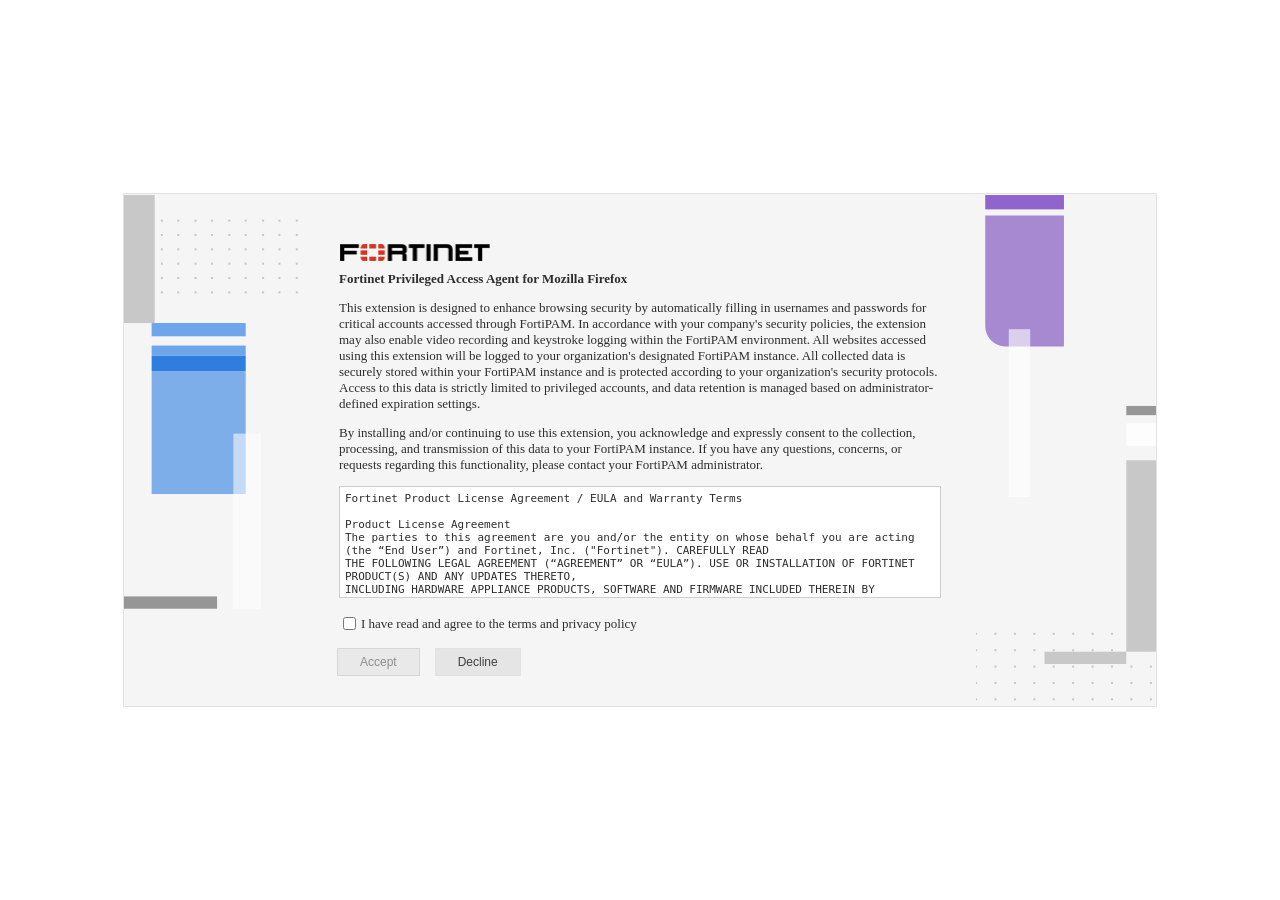
<file: .chrome-test-2/Default/Extensions/gkmiciealelfckimnoopefeplibjciih/8.0.0.52_0/policy.html>
<!DOCTYPE html PUBLIC "-//W3C//DTD XHTML 1.1//EN" "http://www.w3.org/TR/xhtml11/DTD/xhtml11.dtd">
<html xmlns="http://www.w3.org/1999/xhtml" xml:lang="en">
  <head>
    <meta http-equiv="pragma" content="no-cache" />
    <meta http-equiv="content-type" content="text/html; %CODEPAGE%" />
    <meta http-equiv="expires" content="-1" />
    <meta charset="UTF-8" />

    <title>
      Fortinet Privileged Access Agent for Mozilla Firefox - Privacy Policy
    </title>
    <script src="policy.js"></script>

    <style type="text/css">
      html,
      body {
        height: 100%;
      }
      body {
        color: rgb(45, 45, 45);
        background-color: white;
        font-family: 'Segoe UI', verdana;
        font-size: 16px;
        justify-content: center;
        align-items: center;
        display: flex;
        margin: 0;
      }

      #container {
        width: fit-content;
        height: auto;
        background-color: rgb(245, 245, 245);
        display: flex;
        margin: 0;
        border: 1px solid rgb(226, 226, 226);
      }

      #middle {
        display: flex;
        flex-direction: column;
        width: auto;
      }

      #header {
        background-color: rgb(245, 245, 245);
        padding: 50px 36px 0px 36px;
        width: 600px;
      }

      #ftntlogo {
        max-width: 150px;
        max-height: 20px;
      }

      #header .right {
        display: table;
      }

      #info {
        min-height: 110px;
        background-color: rgb(245, 245, 245);
        padding-left: 35px;
        padding-right: 35px;
        padding-top: 0px;
        padding-bottom: 15px;
        display: flex;
        width: 600px;
      }

      #footer {
        padding-left: 33px;
        padding-top: 0px;
        padding-bottom: 30px;
        width: 600px;
      }

      .action-button {
        border: 1px solid rgb(226, 226, 226);
        background: transparent;
        padding: 6px 22px;
        font-size: 12px;
        color: #3f3f3f;
        cursor: pointer;
        margin-right: 15px;

        transition: background-color 0.15s ease, border-color 0.15s ease,
          color 0.15s ease;
      }

      .action-button:hover:not(:disabled),
      .action-button:focus-visible:not(:disabled) {
        color: #000;
        border-color: #b7b7a7;
        background: #f3f3f3;
        outline: 0;
        box-shadow: 0 0 0 2px rgba(0, 0, 0, 0.08); /* reduced focus ring */
      }

      .action-button:active:not(:disabled) {
        background: #e6e6e6;
      }

      .action-button:disabled {
        border-color: #d7d7d7;
        background: #e9e9e9;
        color: #8d8d8d;
        cursor: not-allowed;
      }

      #fcwf-accept {
      }

      #fcwf-decline {
        background: #e5e5e5;
      }

      a.link {
        color: #4e9eff;
        text-decoration: underline;
        transition: color 0.15s ease;
      }
      a.link:hover,
      a.link:focus-visible {
        color: #78b5ff;
        outline: 0;
      }

      #footer-row {
        display: flex;
        flex-direction: row;
        align-items: center;
      }

      #left-side,
      #right-side {
        width: 180px;
        height: auto;
      }

      img {
        width: 100%;
        height: 100%;
        object-fit: cover;
        object-position: center;
        display: block;
      }
    </style>
  </head>

  <body>
    <div id="container">
      <div id="left-side">
        <img src="./img/brand-login-left.svg" alt="logo-left" />
      </div>
      <div id="middle">
        <div id="header">
          <div class="left">
            <img
              id="ftntlogo"
              src="[data-uri]"
            />
          </div>
          <div class="right"></div>
        </div>

        <div id="info">
          <div class="right">
            <h2 style="font-size: 13px; margin-top: 10px">
              Fortinet Privileged Access Agent for Mozilla Firefox
            </h2>
            <p style="font-size: 13px">
              This extension is designed to enhance browsing security by
              automatically filling in usernames and passwords for critical
              accounts accessed through FortiPAM. In accordance with your
              company's security policies, the extension may also enable video
              recording and keystroke logging within the FortiPAM environment.
              All websites accessed using this extension will be logged to your
              organization's designated FortiPAM instance. All collected data is
              securely stored within your FortiPAM instance and is protected
              according to your organization's security protocols. Access to
              this data is strictly limited to privileged accounts, and data
              retention is managed based on administrator-defined expiration
              settings.
            </p>

            <p style="font-size: 13px">
              By installing and/or continuing to use this extension, you
              acknowledge and expressly consent to the collection, processing,
              and transmission of this data to your FortiPAM instance. If you
              have any questions, concerns, or requests regarding this
              functionality, please contact your FortiPAM administrator.
            </p>

            <textarea
              id="fortinet-eula"
              readonly
              style="
                width: 590px;
                height: 100px;
                padding: 5px;
                font-size: 11px;
                font-family: monospace;
                white-space: pre-wrap;
                background-color: white;
                overflow: auto;
                resize: none;
                color: rgb(45, 45, 45);
                border: 1px solid rgb(206, 206, 206);
                scrollbar-color: grey white;
              "
            >
Fortinet Product License Agreement / EULA and Warranty Terms

Product License Agreement
The parties to this agreement are you and/or the entity on whose behalf you are acting (the “End User”) and Fortinet, Inc. ("Fortinet"). CAREFULLY READ
THE FOLLOWING LEGAL AGREEMENT (“AGREEMENT” OR “EULA”). USE OR INSTALLATION OF FORTINET PRODUCT(S) AND ANY UPDATES THERETO,
INCLUDING HARDWARE APPLIANCE PRODUCTS, SOFTWARE AND FIRMWARE INCLUDED THEREIN BY FORTINET, AND STAND-ALONE SOFTWARE
PRODUCTS SOLD BY FORTINET (TOGETHER, THE "PRODUCTS") CONSTITUTES ACCEPTANCE BY END USER OF THE TERMS IN THIS AGREEMENT, AS
AMENDED OR UPDATED FROM TIME TO TIME IN FORTINET’S DISCRETION BY FORTINET PUBLISHING AN AMENDED OR UPDATED VERSION. THE
INDIVIDUAL ENTERING INTO THIS AGREEMENT REPRESENTS THAT SUCH INDIVIDUAL IS AUTHORIZED TO BIND THE END USER TO THE TERMS HEREIN.
FORTINET SHALL NOT BE BOUND BY ANY ADDITIONAL AND/OR CONFLICTING PROVISIONS IN ANY ORDER, RELEASE, ACCEPTANCE OR OTHER WRITTEN
CORRESPONDENCE OR OTHER WRITTEN OR VERBAL COMMUNICATION UNLESS EXPRESSLY AGREED TO IN A WRITING SIGNED BY THE SVP LEGAL OR
ABOVE OF FORTINET. IF END USER DOES NOT AGREE TO ALL OF THE TERMS OF THIS AGREEMENT, DO NOT START THE INSTALLATION PROCESS OR USE
THE PRODUCTS. IF END USER DOES NOT AGREE TO THE TERMS OF THIS AGREEMENT, END USER MUST IMMEDIATELY, AND IN NO EVENT LATER THAN
FIVE (5) CALENDAR DAYS AFTER END USER’S RECEIPT OF THE PRODUCT, NOTIFY FORTINET LEGAL LEGAL@FORTINET.COM OF REQUESTED EULA CHANGES.
1. License Grant.
This is a license agreement between End User and Fortinet, not a sales agreement. The term "Software", as used throughout this Agreement, includes all
Fortinet and third party firmware and software provided to the End User with, or incorporated into, Fortinet hardware and any stand-alone software
provided to End User by Fortinet, with the exception of any open source software contained in Fortinet’s Products which is discussed in detail in section
16 below. Software as used herein also refers to any accompanying documentation, any updates and enhancements of the software or firmware provided
to End User by Fortinet, at its option. Fortinet grants to End User a (a) non-transferable (except as provided in section 5 ("Transfer") and section 16
("Open Source Software") below), (b) non-exclusive, (c) revocable (in the event of End User’s failure to comply with these terms, in the event of
termination, or in the event Fortinet is not properly paid for the applicable Product) license to use the Software in accordance with the terms set forth in
this Agreement. Such use shall be solely for End User’s internal business purposes unless agreed by Fortinet in writing. End User’s use shall be subject to
any further restrictions in Fortinet Documentation (including license metrics, term limitations, or restrictions). End User agrees that, except for the
limited, specific license rights granted in this section 1, End User receives no license rights to the Software. “Documentation” means all Fortinet operating
manuals, Fortinet user manuals, Fortinet product descriptions, Fortinet product specifications, and Fortinet technical manuals, and other Fortinet
technical information relating to the Products.
2. Limitation on Use.
End User is prohibited, directly or indirectly, from and may not attempt to: (a) modify, translate, reverse engineer, decompile, decrypt, disassemble,
create derivative works based on, sublicense, or distribute the Software; (b) rent or lease any rights in the Software in any form to any third party or make
the Software available or accessible to third parties in any other manner (except as expressly permitted for Channel Partners); (c) transfer, assign, or
sublicense rights to any other person or entity (except as provided in section 5): (d) remove any proprietary notice, labels, or marks on the Software,
Products, and containers; (e) disclose the results of any benchmarking or performance measurements from use of the Software; (f) interfere with a
platform for use of the Software; (g) use the Software on a device not owned and controlled by End User; (h) share non-public features or content of the
software with any third party; (i) access the software in order to build a competitive product or service, to build a product using similar ideas, features,
functions, or graphics of the software, or to copy any ideas, features, functions, or graphics of the software; or, (j) as otherwise prohibited by the
Documentation.
3. Proprietary Rights.
All proprietary rights (including copyrights, trade secret, patent, and other intellectual property rights), title, and interest in and to the Software and any
Product, and any copy thereof, remain with Fortinet. End User acknowledges that no title to the Software or other intellectual property rights in the
Software or other Products is transferred to End User and End User will not acquire any rights to the Software or other Products except for the specific
limited license as expressly set forth in section 1 (“License Grant”) above. End User expressly agrees and acknowledges that Fortinet owns, retains, and
shall retain all intellectual property rights in and to, and End User has no intellectual property rights in and to, the Products and the Software other than
the License Grant. End User agrees to keep confidential all Fortinet confidential information disclosed hereunder, not disclose such confidential
information to third parties, and only to use such information for the purposes for which Fortinet disclosed it.
4. Term and Termination.
The term of the license is as set forth in the ordering documents, the Fortinet Documentation, or per Fortinet practices or policies (such as with evaluation
or beta licenses or subscription or other term licenses. Fortinet may terminate this Agreement, and the licenses and other rights herein, immediately with
or without notice if End User breaches or fails to comply with any of the terms and conditions of this Agreement or for other reasons as stated in Fortinet’s
Documentation. End User agrees that, upon such termination, End User will cease using the Software and any Product and either destroy all copies of the
Fortinet Software and Documentation or return all materials to Fortinet.
5. Transfer.
Authorized resellers and authorized distributors of Fortinet (“Channel Partners”) may transfer (not rent or lease unless specifically agreed to in writing by
Fortinet) the Software to one End User on a permanent basis, provided that: (i) the Channel Partner ensures that its customer (the end user) receives a
copy of this Agreement, is bound by its terms and conditions, and, by selling the Product or Software, Channel Partner hereby agrees to enforce the terms
in this Agreement against such end user, (ii) Channel Partner at all times will comply with all applicable United States export control laws and regulations,
and (iii) Channel Partner agrees to refund any fees paid to Channel Partner by a third party who purchased Product(s) from Channel Partner but does not
agree to the terms contained in this Agreement and therefore wishes to return the Product(s) as provided for in this Agreement (collectively, (i)-(iii) are
the “Transfer Requirements”). Further, if End User attempts to transfer without being a Channel Partner authorized to do so, End User shall adhere to
the Transfer Requirements. Notwithstanding anything to the contrary, distributors, resellers and other Fortinet Channel Partners (a) are not agents of
Fortinet and (b) are not authorized to bind Fortinet in any way. Fortinet’s license, warranty, and support are only available for Products that End User
purchased directly from Fortinet or from a Channel Partner. Products not purchased directly from Fortinet or from a Channel Partner may be blocked
from registration.
6. Limited Warranty.
The warranty is only valid for Products that are properly registered on Fortinet’s Support Website, https://support.fortinet.com, or such other website as
provided by Fortinet. The warranty periods discussed below will start on the earlier of three events to occur: (i) registration of the Product, (ii) initial
connection with Fortinet, or (iii) 60 days from the date of Fortinet’s shipment (US/Canada) or 90 days from the date of shipment (outside of the
US/Canada) (“Warranty Start Date”). It is the Fortinet Channel Partner’s responsibility to make clear to the End User the date the product was originally
shipped from Fortinet, and it is the End User’s responsibility to understand the original ship date from the party from which the End User purchased the
Product. All warranty claims must be submitted in writing to Fortinet before the expiration of the Hardware Warranty Period or Software Warranty
Period as defined below, as applicable, or such claims are waived in full. Fortinet provides no warranty for beta, donation, or evaluation Products.
(A) Hardware. Fortinet warrants that the hardware portion of the Products ("Hardware") will be free from material defects in workmanship as compared
to the Functional Specifications for three hundred sixty-five (365) days from the Warranty Start Date (“Hardware Warranty Period”).
(B) Software. Fortinet warrants that the Software as initially shipped by Fortinet will substantially conform to Fortinet's then-current Functional
Specifications for the Software, for a period of ninety (90) days from the Warranty Start Date ("Software Warranty Period"), except for FortiToken, which
shall be warranted for three hundred sixty-five (365) days from the Warranty Start Date.
(C) Limited Lifetime Warranty for Certain Products. In addition, the following Products have a longer warranty than set forth above, and these Products
have a warranty that lasts for five (5) years following the Product announced end-of-life date for the Hardware: (1) FortiAP and (2) FortiSwitch (except for
the FortiSwitch-5000 series, which has only a three hundred sixty five (365) day warranty from the Warranty Start Date).
Fortinet's sole obligation shall be to repair or offer replacement Hardware for the defective Hardware or replacement Software for the non-conforming
Software at no charge to the original owner. This obligation is exclusive of transport fees, labor, de-installation, installation, reconfiguration, or return
shipment and handling fees and costs, and Fortinet shall have no obligation related thereto. Such repair or replacement for Hardware will be rendered
by Fortinet at an authorized Fortinet service facility as determined by Fortinet. The replacement Hardware need not be new nor of an identical make,
model, or part; Fortinet may, in its discretion, replace the defective Hardware (or any part thereof) with any reconditioned Product that Fortinet
reasonably determines is substantially equivalent (or superior) in all material respects to the defective Hardware. The warranty period for the repaired
or replacement Hardware shall be for the greater of the remaining Hardware Warranty Period or ninety days from the delivery of the repaired or
replacement Hardware; and for Software, the warranty period for the repaired or replacement Software shall extend for an additional ninety (90) days
after any warranty replacement software is delivered. If Fortinet determines in its reasonable discretion that a material defect is incapable of correction
or that it is not practical to repair or replace defective Hardware or non-conforming Software, the price paid by the original purchaser for the defective
Hardware or non-conforming Software will be refunded by Fortinet upon return to Fortinet of the defective Hardware or non-conforming Software (and
all copies thereof). All Hardware (or parts thereof) that is replaced by Fortinet, or for which the purchase price is refunded, shall become the property of
Fortinet upon replacement or refund. The Software license automatically terminates when a refund is given. As used herein, the term “Functional
Specifications” means solely those specifications authorized and published by Fortinet in its product datasheets, subject to the terms and limitations
specified in those datasheets. In the event no such specifications are provided to End User with the Software or Hardware, there shall be no warranty on
such Software or Hardware.
7. Disclaimer of Other Warranties and Restrictions.
END USER ACKNOWLEDGES THAT SOFTWARE AND/OR HARDWARE IS NEVER ERROR-FREE. EXCEPT FOR THE LIMITED WARRANTY SPECIFIED IN SECTION
6 ABOVE, THE PRODUCT AND SOFTWARE ARE PROVIDED "AS-IS" WITHOUT ANY WARRANTY OF ANY KIND INCLUDING, WITHOUT LIMITATION, ANY
IMPLIED WARRANTY, IMPLIED OR EXPRESS WARRANTY OF MERCHANTABILITY, OR WARRANTY FOR FITNESS FOR A PARTICULAR PURPOSE OR WARRANTY
OF NON-INFRINGEMENT. IF ANY IMPLIED WARRANTY CANNOT BE DISCLAIMED IN ANY TERRITORY WHERE A PRODUCT IS SOLD, THE DURATION OF SUCH
IMPLIED WARRANTY SHALL BE LIMITED TO NINETY (90) DAYS FROM THE DATE OF ORIGINAL SHIPMENT FROM FORTINET. EXCEPT AS EXPRESSLY COVERED
UNDER THE LIMITED WARRANTY PROVIDED HEREIN, THE ENTIRE RISK AS TO THE QUALITY, SELECTION AND PERFORMANCE OF THE PRODUCT IS WITH
THE PURCHASER OF THE PRODUCT. END USER HEREBY ACKNOWLEDGES AND AGREES THAT NO VENDOR CAN ASSURE COMPLETE SECURITY AND
NOTHING HEREIN OR ELSEWHERE SHALL BE DEEMED TO IMPLY A SECURITY GUARANTEE OR ASSURANCE, AND FORTINET DISCLAIMS LIABILITY REGARDING
END USER’S WEB BROWSER’S REQUIREMENTS OR ANY THIRD PARTY DEVICE OR APPLIANCE USED TO OPERATE THE SOFTWARE.
The warranty in Section 6 above does not apply if the Software, Product or any other equipment upon which the Software is authorized to be used (a)
has been altered, except by Fortinet or its authorized representative, (b) has not been installed, operated, repaired, updated to the latest version,
configured, or maintained in accordance with instructions supplied by Fortinet, (c) has been subjected to abnormal physical or electrical stress, misuse,
negligence, or accident; (d) is licensed for beta, evaluation, donation, testing or demonstration purposes or for which Fortinet does not charge a purchase
price or license fee; (e) includes Non-General Availability Software Versions; or (f) is procured from a third party other than a Channel Partner. In the case
of beta, testing, evaluation, donation or free Software or Product and Non-General Availability Software Versions, the End User acknowledges and agrees
that such Software or Product could cause system failures, data loss and other issues, and the End User agrees that such Software or Product is provided
“as-is” without any warranty whatsoever, and Fortinet disclaims any warranty or liability whatsoever for any system failures or data loss. For clarity,
notwithstanding anything to the contrary, all sales are final and no provision in this EULA entitles End User to return Products, other than as expressly set
forth herein.
8. Governing Law.
Any disputes arising from or relating to this Agreement, including Fortinet’s limited warranty or the breach thereof, shall be governed by the laws of the
state of California, without regard to conflict of laws principles. Any disputes arising from or relating to this Agreement or the breach hereof that cannot
be amicably settled by and between the parties shall be referred to and finally resolved by arbitration. The place of arbitration shall be Santa Clara County,
California, pursuant to the Streamlined Arbitration Rules and Procedures of Judicial Arbitration and Mediation Services (JAMS), or its successor, before a
sole, neutral arbitrator and shall be conducted in English. The parties specifically consent and agree that the federal courts located in the Northern District
of California will have jurisdiction over enforcement of any arbitration decisions. For any dispute not referred to arbitration, the parties submit to the
exclusive jurisdiction of federal courts (if applicable) or state courts (if federal courts are not applicable) located in Santa Clara County, California, and the
parties agree to litigate any such disputes there.
9. Limitation of Liability.
TO THE MAXIMUM EXTENT PERMITTED BY LAW AND NOTWITHSTANDING ANYTHING TO THE CONTRARY, OTHER THAN AS EXPRESSLY SET FORTH IN THIS
SECTION, FORTINET IS NOT LIABLE UNDER ANY CONTRACT, NEGLIGENCE, TORT, STRICT LIABILITY, INFRINGEMENT OR OTHER LEGAL OR EQUITABLE
THEORY FOR ANY LOSS OF USE OF THE PRODUCT OR SERVICE OR ANY DAMAGES OF ANY KIND WHATSOEVER, WHETHER DIRECT, SPECIAL, INCIDENTAL
OR CONSEQUENTIAL (INCLUDING, BUT NOT LIMITED TO, DAMAGES FOR LOSS OF GOODWILL, LOSS OF PROFIT, LOSS OF OPPORTUNITY, INTEREST, LOSS
OR DAMAGE RELATED TO USE OF THE PRODUCT OR SERVICE IN CONNECTION WITH HIGH RISK ACTIVITIES, DE-INSTALLATION AND INSTALLATION FEES
AND COSTS, DAMAGE TO PERSONAL OR REAL PROPERTY, WORK STOPPAGE, COMPUTER FAILURE OR MALFUNCTION, COMPUTER SECURITY BREACH,
COMPUTER VIRUS INFECTION, LOSS OF INFORMATION OR DATA CONTAINED IN, STORED ON, OR INTEGRATED WITH ANY PRODUCT INCLUDING ANY
PRODUCT RETURNED TO FORTINET FOR WARRANTY SERVICE), EVEN IF FORTINET HAS BEEN ADVISED OF THE POSSIBILITY OF SUCH DAMAGES. THE SOLE
REMEDY FOR BREACH OF WARRANTY, INCLUDING BREACH OF THE LIMITED WARRANTY UNDER SECTION 6, IS, AT FORTINET’S SOLE AND ABSOLUTE
DISCRETION: REPAIR, REPLACEMENT, OR REFUND OF THE DEFECTIVE OR NON-CONFORMING PRODUCT AS SPECIFICALLY STATED IN SECTION 6 ABOVE.
IN NO EVENT SHALL ANY END USER REMEDIES UNDER THIS EULA OR ANY SUPPORT AGREEMENT EXCEED THE AMOUNT PAID TO FORTINET FOR THE
SPECIFIC APPLICABLE DEFECTIVE OR NON-CONFORMING PRODUCT AT ISSUE. IN NO EVENT SHALL ANY AGGREGATED END USER REMEDIES EXCEED THE
TOTAL AMOUNT PAID FOR THE PRODUCTS BY THE END USER.
10. Compliance with Laws, Including Import/Export Laws and Foreign Corrupt Practices Act (FCPA).
End User is advised that the Products may be subject to the United States Export Administration Regulations and other import and export laws; diversion
contrary to United States law and regulation is prohibited. Both parties (Fortinet and the End User) agree to comply with all applicable laws that apply to
the Products as well as end user, end-use, and destination restrictions issued by U.S. and other governments. For additional information on U.S. export
controls see https://www.bis.doc.gov. Fortinet assumes no responsibility or liability for End User’s failure to obtain any necessary import and export
approvals and licenses, and Fortinet reserves the right to terminate or suspend shipments, services and support in the event Fortinet has a reasonable
basis to suspect any import or export violation. End User represents that neither the United States Bureau of Industry and Security nor any other
governmental agency has issued sanctions against End User or otherwise suspended, revoked, or denied End User’s export privileges. End User agrees
not to use or transfer the Products for any use relating to nuclear, chemical, or biological weapons or to missile technology, unless authorized by the
United States Government by regulation or specific written license. Additionally, End User agrees not to directly or indirectly export, import, or transmit
the Products contrary to the laws or regulations of any other governmental entity that has jurisdiction over such export, import, transmission, or use.
Furthermore, End User hereby agrees that, for any orders that End User places with Fortinet whereby any legal or regulatory requirements may apply to
Fortinet such as requirements related to the International Traffic in Arms Regulations, or Buy American Act, or the Trade Agreements Act: End User is
responsible to ensure the purchase order submitted to Fortinet by End User and/or any Channel Partners clearly states the specific requirement in writing,
or otherwise Fortinet is not bound by any such requirements. End User represents that End User understands, and End User hereby agrees (x) to comply
with, all applicable laws including but not limited to the U.S. Foreign Corrupt Practices Act, and (y) that its employees have not accepted, and will not
accept, anything of value, including money, meals, entertainment, paid-for travel, beta, testing, evaluation, donation or free Products and/or related
services, or anything else of value, in exchange for maintaining current business or for new business opportunities with Fortinet. End User represents and
warrants to Fortinet that End User and its employees, consultants, agents and representatives will not use Fortinet’s products and services to engage in,
or support in any way, violations or abuses of human rights, including those involving censorship, surveillance, detention, or excessive use of force. End
User agrees that it and its personnel will be responsible to comply in full with all laws and policies applicable to any and all dealings with Fortinet and
Fortinet’s Channel Partners.
11. U.S. Government End Users.
The Software and accompanying documentation are deemed to be "commercial computer software" and "commercial computer software
documentation," respectively, pursuant to DFAR Section 227.7202 and FAR Section 12.212, as applicable. Any use, modification, reproduction, release,
performance, display or disclosure of the Software and accompanying documentation by the United States Government shall be governed solely by the
terms of this Agreement and shall be prohibited except to the extent expressly permitted by the terms of this Agreement and its successors.
12. Tax Liability.
End User agrees to be responsible for payment of any sales or use taxes imposed at any time on this transaction.
13. General Provisions.
Except as specifically permitted and required in section 5 (“Transfer”) above, End User agrees not to assign this Agreement or transfer any of the rights
or obligations under this Agreement without the prior written consent of Fortinet. This Agreement shall be binding upon, and inure to the benefit of, the
successors and permitted assigns of the parties. The United Nations Convention on Contracts for the International Sales of Goods is expressly excluded.
This Agreement may be amended or updated by Fortinet as expressly provided in Section 1 above or by a writing that explicitly refers to this Agreement
signed on behalf of both parties, and in the case of Fortinet, by its SVP Legal or above. For clarity, except for Fortinet’s SVP Legal or above, no one (such
as Sales representatives, Sales Engineers, and the like) can bind Fortinet, and any statements by such personnel are non-binding and should not be relied
upon. End User acknowledges that End User has read this Agreement, understands it, and agrees to be bound by its terms and conditions. Notwithstanding
anything to the contrary, this EULA constitutes the entire agreement between Fortinet and the End User with respect to the subject matter herein, and
supersedes any and all prior representations or conflicting provisions related to Fortinet’s product license or warranty terms, such as limitations of liability,
warranties, representations on product capabilities or otherwise in any and all communication with the End User or purported End User agreements,
whether entered into now or in the future. In the event of a conflict between this EULA and another agreement, this EULA shall prevail with respect to
the subject matter herein unless the conflicting agreement expressly states that it replaces this EULA, expressly referring to this EULA, and is agreed to in
writing by authorized representatives of the parties (which, in the case of Fortinet, is Fortinet’s SVP Legal or above).
14. No Waiver and Severability.
Failure by Fortinet to enforce any provision of this Agreement will not be deemed a waiver of future enforcement of that or any other provision. The
exercise by either party of any remedy under this Agreement will be without prejudice to its other remedies under this Agreement or otherwise. If for
any reason a court of competent jurisdiction or an agreed-upon arbitrator finds any provision of this Agreement, or portion thereof, to be unenforceable,
that provision of the Agreement shall be enforced to the maximum extent permissible so as to affect the intent of the parties, and the remainder of this
Agreement shall continue in full force and effect.
15. Privacy.
End User agrees to Fortinet’s collection, use, disclosure, protection and transfer of its information, as set forth in the Fortinet privacy policy on the Fortinet
web site (http://www.fortinet.com/about-us/privacy.html), including (a) Fortinet’s use of the End User’s information to send information regarding
Fortinet products and services; and (b) Fortinet’s disclosure of End User’s information to provide assistance to law enforcement, governmental agencies
and other authorities or to allow Fortinet to protect its customers’ and/or end users’ rights. End User will comply with the Fortinet Data Terms
(https://www.fortinet.com/corporate/about-us/legal/data-terms). Fortinet’s Data Protection Addendum, which is hereby incorporated by reference
(https://trust.fortinet.com/product/default/data-protection-addendum),
will apply to personal data within its scope. End User will not provide Fortinet with “protected health information” that is subject to the U.S. Health
Insurance Portability and Accountability Act (HIPAA) unless (i) the relevant Fortinet Product is eligible for coverage under Fortinet’s business associate
agreement (“BAA”) and End User has entered into the BAA with Fortinet or (ii) End User’s configuration and use of the Product are exempt from HIPAA
BAA requirements under applicable guidance from the U.S. Department of Health and Human Services.
16. Open Source Software.
Fortinet’s Products may include software modules that are licensed (or sublicensed) to the user under the GNU General Public License, Version 2, of June
1991 (“GPL”) or GNU Lesser General Public License, Version 2.1, of February 1999 (“LGPL”) or other open source software licenses which, among other
rights, permit the user to use, copy, modify and redistribute modules, or portions thereof, and may also require attribution disclosures and access to the
source code ("Open Source Software"). The GPL requires that for any Open Source Software covered under the GPL, which is distributed to someone in
an executable binary format, that the source code also be made available to those users. For any Open Source Software covered under the GPL, the
source code is made available on a CD or download package. If any Open Source Software licenses require that Fortinet provide rights to use, copy or
modify any Open Source Software program that are broader than the rights granted in this agreement, then such rights shall take precedence over the
rights and restrictions herein. Fortinet will provide, for a charge reflecting our standard distribution costs, the complete machine-readable copy of the
modified software modules. To obtain a complete machine-readable copy, please send a written request, along with a check in the amount of US $25.00,
to General Public License Source Code Request, Fortinet, Inc., 909 Kifer Rd, Sunnyvale, CA 94086 USA. To receive the modified software modules, End
User must also include the following information: (a) Name, (b) Address, (c) Telephone number, (d) E-mail Address, (e) Product purchased (if applicable),
(f) Product Serial Number (if applicable). All open source software modules are licensed free of charge. There is no warranty for these modules, to the
extent permitted by applicable law. The copyright holders provide these software modules “AS-IS” without warranty of any kind, whether expressed or
implied. In no event will the copyright holder for the open source software be liable to End User for damages, including any special, incidental or
consequential damages arising out of the use or inability to use the software modules, even if such holder has been advised of the possibility of such
damages. A full copy of this license, including additional open source software license disclosures and third party license disclosures applicable to certain
Fortinet products, may obtained by contacting Fortinet’s Legal Department at legal@fortinet.com.

GNU GENERAL PUBLIC LICENSE GNU GENERAL PUBLIC LICENSE
Version 2, June 1991
Copyright (C) 1989, 1991 Free Software Foundation, Inc, https://fsf.org/
Everyone is permitted to copy and distribute verbatim copies of this license document, but changing it is not allowed.
Preamble
The licenses for most software are designed to take away your freedom to share and change it. By contrast, the GNU General Public License is intended to guarantee your freedom to share and change free
software--to make sure the software is free for all its users. This General Public License applies to most of the Free Software Foundation's software and to any other program whose authors commit to using
it. (Some other Free Software Foundation software is covered by the GNU Lesser General Public License instead.) You can apply it to your programs, too.
When we speak of free software, we are referring to freedom, not price. Our General Public Licenses are designed to make sure that you have the freedom to distribute copies of free software (and charge
for this service if you wish), that you receive source code or can get it if you want it, that you can change the software or use pieces of it in new free programs; and that you know you can do these things.
To protect your rights, we need to make restrictions that forbid anyone to deny you these rights or to ask you to surrender the rights. These restrictions translate to certain responsibilities for you if you
distribute copies of the software, or if you modify it.
For example, if you distribute copies of such a program, whether gratis or for a fee, you must give the recipients all the rights that you have. You must make sure that they, too, receive or can get the source
code. And you must show them these terms so they know their rights.
We protect your rights with two steps: (1) copyright the software, and (2) offer you this license which gives you legal permission to copy, distribute and/or modify the software.
Also, for each author's protection and ours, we want to make certain that everyone understands that there is no warranty for this free software. If the software is modified by someone else and passed on,
we want its recipients to know that what they have is not the original, so that any problems introduced by others will not reflect on the original authors' reputations.
Finally, any free program is threatened constantly by software patents. We wish to avoid the danger that redistributors of a free program will individually obtain patent licenses, in effect making the
program proprietary. To prevent this, we have made it clear that any patent must be licensed for everyone's free use or not licensed at all.
The precise terms and conditions for copying, distribution and modification follow.
GNU GENERAL PUBLIC LICENSE
TERMS AND CONDITIONS FOR COPYING, DISTRIBUTION AND MODIFICATION
0. This License applies to any program or other work which contains a notice placed by the copyright holder saying it may be distributed under the terms of this General Public License. The "Program",
below, refers to any such program or work, and a "work based on the Program" means either the Program or any derivative work under copyright law: that is to say, a work containing the Program or a
portion of it, either verbatim or with modifications and/or translated into another language. (Hereinafter, translation is included without limitation in the term "modification".) Each licensee is addressed as
"you".
Activities other than copying, distribution and modification are not covered by this License; they are outside its scope. The act of running the Program is not restricted, and the output from the Program is
covered only if its contents constitute a work based on the Program (independent of having been made by running the Program). Whether that is true depends on what the Program does.
1. You may copy and distribute verbatim copies of the Program's source code as you receive it, in any medium, provided that you conspicuously and appropriately publish on each copy an appropriate
copyright notice and disclaimer of warranty; keep intact all the notices that refer to this License and to the absence of any warranty; and give any other recipients of the Program a copy of this License along
with the Program.
You may charge a fee for the physical act of transferring a copy, and you may at your option offer warranty protection in exchange for a fee.
2. You may modify your copy or copies of the Program or any portion of it, thus forming a work based on the Program, and copy and distribute such modifications or work under the terms of Section 1 above,
provided that you also meet all of these conditions:
a) You must cause the modified files to carry prominent notices stating that you changed the files and the date of any change.
b) You must cause any work that you distribute or publish, that in whole or in part contains or is derived from the Program or any part thereof, to be licensed as a whole at no charge to all third parties under
the terms of this License.
c) If the modified program normally reads commands interactively when run, you must cause it, when started running for such interactive use in the most ordinary way, to print or display an announcement
including an appropriate copyright notice and a notice that there is no warranty (or else, saying that you provide a warranty) and that users may redistribute the program under these conditions, and telling
the user how to view a copy of this License. (Exception: if the Program itself is interactive but does not normally print such an announcement, your work based on the Program is not required to print an
announcement.)
These requirements apply to the modified work as a whole. If identifiable sections of that work are not derived from the Program, and can be reasonably considered independent and separate works in
themselves, then this License, and its terms, do not apply to those sections when you distribute them as separate works. But when you distribute the same sections as part of a whole which is a work based
on the Program, the distribution of the whole must be on the terms of this License, whose permissions for other licensees extend to the entire whole, and thus to each and every part regardless of who
wrote it.
Thus, it is not the intent of this section to claim rights or contest your rights to work written entirely by you; rather, the intent is to exercise the right to control the distribution of derivative or collective
works based on the Program.
In addition, mere aggregation of another work not based on the Program with the Program (or with a work based on the Program) on a volume of a storage or distribution medium does not bring the other
work under the scope of this License.
3. You may copy and distribute the Program (or a work based on it, under Section 2) in object code or executable form under the terms of Sections 1 and 2 above provided that you also do one of the
following:
a) Accompany it with the complete corresponding machine-readable source code, which must be distributed under the terms of Sections1 and 2 above on a medium customarily used for software
interchange; or,
b) Accompany it with a written offer, valid for at least three years, to give any third party, for a charge no more than your cost of physically performing source distribution, a complete machine-readable
copy of the corresponding source code, to be distributed under the terms of Sections 1 and 2 above on a medium customarily used for software interchange; or,
c) Accompany it with the information you received as to the offer to distribute corresponding source code. (This alternative is allowed only for noncommercial distribution and only if you received the
program in object code or executable form with such an offer, in accord with Subsection b above.)
The source code for a work means the preferred form of the work for making modifications to it. For an executable work, complete source code means all the source code for all modules it contains, plus any
associated interface definition files, plus the scripts used to control compilation and installation of the executable. However, as a special exception, the source code distributed need not include anything
that is normally distributed (in either source or binary form) with the major components (compiler, kernel, and so on) of the operating system on which the executable runs, unless that component itself
accompanies the executable.
If distribution of executable or object code is made by offering access to copy from a designated place, then offering equivalent access to copy the source code from the same place counts as distribution of
the source code, even though third parties are not compelled to copy the source along with the object code.
4. You may not copy, modify, sublicense, or distribute the Program except as expressly provided under this License. Any attempt otherwise to copy, modify, sublicense or distribute the Program is void, and
will automatically terminate your rights under this License. However, parties who have received copies, or rights, from you under this License will not have their licenses terminated so long as such parties
remain in full compliance.
5. You are not required to accept this License, since you have not signed it. However, nothing else grants you permission to modify or distribute the Program or its derivative works. These actions are
prohibited by law if you do not accept this License. Therefore, by modifying or distributing the Program (or any work based on the Program), you indicate your acceptance of this License to do so, and all its
terms and conditions for copying, distributing or modifying the Program or works based on it.
6. Each time you redistribute the Program (or any work based on the Program), the recipient automatically receives a license from the original licensor to copy, distribute or modify the Program subject to
these terms and conditions. You may not impose any further restrictions on the recipients' exercise of the rights granted herein. You are not responsible for enforcing compliance by third parties to this
License.
7. If, as a consequence of a court judgment or allegation of patent infringement or for any other reason (not limited to patent issues), conditions are imposed on you (whether by court order, agreement or
otherwise) that contradict the conditions of this License, they do not excuse you from the conditions of this License. If you cannot distribute so as to satisfy simultaneously your obligations under this License
and any other pertinent obligations, then as a consequence you may not distribute the Program at all. For example, if a patent license would not permit royalty-free redistribution of the Program by all those
who receive copies directly or indirectly through you, then the only way you could satisfy both it and this License would be to refrain entirely from distribution of the Program.
If any portion of this section is held invalid or unenforceable under any particular circumstance, the balance of the section is intended to apply and the section as a whole is intended to apply in other
circumstances.
It is not the purpose of this section to induce you to infringe any patents or other property right claims or to contest validity of any such claims; this section has the sole purpose of protecting the integrity of
the free software distribution system, which is implemented by public license practices. Many people have made generous contributions to the wide range of software distributed through that system in
reliance on consistent application of that system; it is up to the author/donor to decide if he or she is willing to distribute software through any other system and a licensee cannot impose that choice.
This section is intended to make thoroughly clear what is believed to be a consequence of the rest of this License.
8. If the distribution and/or use of the Program is restricted in certain countries either by patents or by copyrighted interfaces, the original copyright holder who places the Program under this License may
add an explicit geographical distribution limitation excluding those countries, so that distribution is permitted only in or among countries not thus excluded. In such case, this License incorporates the
limitation as if written in the body of this License.
9. The Free Software Foundation may publish revised and/or new versions of the General Public License from time to time. Such new versions will be similar in spirit to the present version, but may differ in
detail to address new problems or concerns.
Each version is given a distinguishing version number. If the Program specifies a version number of this License which applies to it and "any later version", you have the option of following the terms and
conditions either of that version or of any later version published by the Free Software Foundation. If the Program does not specify a version number of this License, you may choose any version ever
published by the Free Software Foundation.
10. If you wish to incorporate parts of the Program into other free programs whose distribution conditions are different, write to the author to ask for permission. For software which is copyrighted by the
Free Software Foundation, write to the Free Software Foundation; we sometimes make exceptions for this. Our decision will be guided by the two goals of preserving the free status of all derivatives of our
free software and of promoting the sharing and reuse of software generally.
NO WARRANTY
11. BECAUSE THE PROGRAM IS LICENSED FREE OF CHARGE, THERE IS NO WARRANTY FOR THE PROGRAM, TO THE EXTENT PERMITTED BY APPLICABLE LAW. EXCEPT WHEN OTHERWISE STATED IN WRITING
THE COPYRIGHT HOLDERS AND/OR OTHER PARTIES PROVIDE THE PROGRAM "AS IS" WITHOUT WARRANTY OF ANY KIND, EITHER EXPRESSED OR IMPLIED, INCLUDING, BUT NOT LIMITED TO, THE IMPLIED
WARRANTIES OF MERCHANTABILITY AND FITNESS FOR A PARTICULAR PURPOSE. THE ENTIRE RISK AS TO THE QUALITY AND PERFORMANCE OF THE PROGRAM IS WITH YOU. SHOULD THE PROGRAM PROVE
DEFECTIVE, YOU ASSUME THE COST OF ALL NECESSARY SERVICING, REPAIR OR CORRECTION.
12. IN NO EVENT UNLESS REQUIRED BY APPLICABLE LAW OR AGREED TO IN WRITING WILL ANY COPYRIGHT HOLDER, OR ANY OTHER PARTY WHO MAY MODIFY AND/OR REDISTRIBUTE THE PROGRAM AS
PERMITTED ABOVE, BE LIABLE TO YOU FOR DAMAGES, INCLUDING ANY GENERAL, SPECIAL, INCIDENTAL OR CONSEQUENTIAL DAMAGES ARISING OUT OF THE USE OR INABILITY TO USE THE PROGRAM
(INCLUDING BUT NOT LIMITED TO LOSS OF DATA OR DATA BEING RENDERED INACCURATE OR LOSSES SUSTAINED BY YOU OR THIRD PARTIES OR A FAILURE OF THE PROGRAM TO OPERATE WITH ANY OTHER
PROGRAMS), EVEN IF SUCH HOLDER OR OTHER PARTY HAS BEEN ADVISED OF THE POSSIBILITY OF SUCH DAMAGES.
END OF TERMS AND CONDITIONS
How to Apply These Terms to Your New Programs
If you develop a new program, and you want it to be of the greatest possible use to the public, the best way to achieve this is to make it free software which everyone can redistribute and change under
these terms.
To do so, attach the following notices to the program. It is safest to attach them to the start of each source file to most effectively convey the exclusion of warranty; and each file should have at least the
"copyright" line and a pointer to where the full notice is found.
&lt;one line to give the program's name and a brief idea of what it does.&gt;
Copyright (C) &lt;year&gt; &lt;name of author&gt;
This program is free software; you can redistribute it and/or modify it under the terms of the GNU General Public License as published by the Free Software Foundation; either version 2 of the License, or (at
your option) any later version.
This program is distributed in the hope that it will be useful, but WITHOUT ANY WARRANTY; without even the implied warranty of MERCHANTABILITY or FITNESS FOR A PARTICULAR PURPOSE. See the GNU
General Public License for more details.
You should have received a copy of the GNU General Public License along with this program; if not, see &lt;https://www.gnu.org/licenses/&gt;.
Also add information on how to contact you by electronic and paper mail.
If the program is interactive, make it output a short notice like this when it starts in an interactive mode:
Gnomovision version 69, Copyright (C) year name of author
Gnomovision comes with ABSOLUTELY NO WARRANTY; for details type `show w'.
This is free software, and you are welcome to redistribute it under certain conditions; type `show c' for details.
The hypothetical commands `show w' and `show c' should show the appropriate parts of the General Public License. Of course, the commands you use may be called something other than `show w' and
`show c'; they could even be mouse-clicks or menu items--whatever suits your program.
You should also get your employer (if you work as a programmer) or your school, if any, to sign a "copyright disclaimer" for the program, if necessary. Here is a sample; alter the names:
Yoyodyne, Inc., hereby disclaims all copyright interest in the program `Gnomovision' (which makes passes at compilers) written by James Hacker.
&lt;signature of Moe Ghoul&gt;, 1 April 1989 Moe Ghoul, President of Vice
This General Public License does not permit incorporating your program into proprietary programs. If your program is a subroutine library, you may consider it more useful to permit linking proprietary
applications with the library. If this is what you want to do, use the GNU Lesser General Public License instead of this License.

GNU LESSER GENERAL PUBLIC LICENSE
Version 2.1, February 1999
Copyright (C) 1991, 1999 Free Software Foundation, Inc. https://fsf.org/
Everyone is permitted to copy and distribute verbatim copies of this license document, but changing it is not allowed.
[This is the first released version of the Lesser GPL. It also counts as the successor of the GNU Library Public License, version 2, hence the version number 2.1.]
Preamble
The licenses for most software are designed to take away your freedom to share and change it. By contrast, the GNU General Public Licenses are intended to guarantee your freedom to share and change
free software--to make sure the software is free for all its users.
This license, the Lesser General Public License, applies to some specially designated software packages--typically libraries--of the Free Software Foundation and other authors who decide to use it. You can
use it too, but we suggest you first think carefully about whether this license or the ordinary General Public License is the better strategy to use in any particular case, based on the explanations below.
When we speak of free software, we are referring to freedom of use, not price. Our General Public Licenses are designed to make sure that you have the freedom to distribute copies of free software (and
charge for this service if you wish); that you receive source code or can get it if you want it; that you can change the software and use pieces of it in new free programs; and that you are informed that you
can do these things.
To protect your rights, we need to make restrictions that forbid distributors to deny you these rights or to ask you to surrender these rights. These restrictions translate to certain responsibilities for you if
you distribute copies of the library or if you modify it.
For example, if you distribute copies of the library, whether gratis or for a fee, you must give the recipients all the rights that we gave you. You must make sure that they, too, receive or can get the source
code. If you link other code with the library, you must provide complete object files to the recipients, so that they can relink them with the library after making changes to the library and recompiling it. And
you must show them these terms so they know their rights.
We protect your rights with a two-step method: (1) we copyright the library, and (2) we offer you this license, which gives you legal permission to copy, distribute and/or modify the library.
To protect each distributor, we want to make it very clear that there is no warranty for the free library. Also, if the library is modified by someone else and passed on, the recipients should know that what
they have is not the original version, so that the original author's reputation will not be affected by problems that might be introduced by others.
Finally, software patents pose a constant threat to the existence of any free program. We wish to make sure that a company cannot effectively restrict the users of a free program by obtaining a restrictive
license from a patent holder. Therefore, we insist that any patent license obtained for a version of the library must be consistent with the full freedom of use specified in this license.
Most GNU software, including some libraries, is covered by the ordinary GNU General Public License. This license, the GNU Lesser General Public License, applies to certain designated libraries, and is quite
different from the ordinary General Public License. We use this license for certain libraries in order to permit linking those libraries into non-free programs.
When a program is linked with a library, whether statically or using a shared library, the combination of the two is legally speaking a combined work, a derivative of the original library. The ordinary General
Public License therefore permits such linking only if the entire combination fits its criteria of freedom. The Lesser General Public License permits more lax criteria for linking other code with the library.
We call this license the "Lesser" General Public License because it does Less to protect the user's freedom than the ordinary General Public License. It also provides other free software developers Less of an
advantage over competing non-free programs. These disadvantages are the reason we use the ordinary General Public License for many libraries. However, the Lesser license provides advantages in certain
special circumstances.
For example, on rare occasions, there may be a special need to encourage the widest possible use of a certain library, so that it becomes a de-facto standard. To achieve this, non-free programs must be
allowed to use the library. A more frequent case is that a free library does the same job as widely used non-free libraries. In this case, there is little to gain by limiting the free library to free software only, so
we use the Lesser General Public License.
In other cases, permission to use a particular library in non-free programs enables a greater number of people to use a large body of free software. For example, permission to use the GNU C Library in nonfree programs enables many more people to use the whole GNU operating system, as well as its variant, the GNU/Linux operating system.
Although the Lesser General Public License is Less protective of the users' freedom, it does ensure that the user of a program that is linked with the Library has the freedom and the wherewithal to run that
program using a modified version of the Library.
The precise terms and conditions for copying, distribution and modification follow. Pay close attention to the difference between a "work based on the library" and a "work that uses the library". The
former contains code derived from the library, whereas the latter must be combined with the library in order to run.
GNU LESSER GENERAL PUBLIC LICENSE
TERMS AND CONDITIONS FOR COPYING, DISTRIBUTION AND MODIFICATION
0. This License Agreement applies to any software library or other program which contains a notice placed by the copyright holder or other authorized party saying it may be distributed under the terms of
this Lesser General Public License (also called "this License"). Each licensee is addressed as "you".
A "library" means a collection of software functions and/or data prepared so as to be conveniently linked with application programs (which use some of those functions and data) to form executables.
The "Library", below, refers to any such software library or work which has been distributed under these terms. A "work based on the Library" means either the Library or any derivative work under
copyright law: that is to say, a work containing the Library or a portion of it, either verbatim or with modifications and/or translated straightforwardly into another language. (Hereinafter, translation is
included without limitation in the term "modification".)
"Source code" for a work means the preferred form of the work for making modifications to it. For a library, complete source code means all the source code for all modules it contains, plus any associated
interface definition files, plus the scripts used to control compilation and installation of the library.
Activities other than copying, distribution and modification are not covered by this License; they are outside its scope. The act of running a program using the Library is not restricted, and output from such a
program is covered only if its contents constitute a work based on the Library (independent of the use of the Library in a tool for writing it). Whether that is true depends on what the Library does and what
the program that uses the Library does.
1. You may copy and distribute verbatim copies of the Library's complete source code as you receive it, in any medium, provided that you conspicuously and appropriately publish on each copy an
appropriate copyright notice and disclaimer of warranty; keep intact all the notices that refer to this License and to the absence of any warranty; and distribute a copy of this License along with the Library.
You may charge a fee for the physical act of transferring a copy, and you may at your option offer warranty protection in exchange for a fee.
2. You may modify your copy or copies of the Library or any portion of it, thus forming a work based on the Library, and copy and distribute such modifications or work under the terms of Section 1 above,
provided that you also meet all of these conditions:
a) The modified work must itself be a software library.
b) You must cause the files modified to carry prominent notices stating that you changed the files and the date of any change.
c) You must cause the whole of the work to be licensed at no charge to all third parties under the terms of this License.
d) If a facility in the modified Library refers to a function or a table of data to be supplied by an application program that uses the facility, other than as an argument passed when the facility is invoked, then
you must make a good faith effort to ensure that, in the event an application does not supply such function or table, the facility still operates, and performs whatever part of its purpose remains meaningful.
(For example, a function in a library to compute square roots has a purpose that is entirely well-defined independent of the application. Therefore, Subsection 2d requires that any
supplied function or table used by this function must be optional: if the application does not supply it, the square root function must still compute square roots.)

application-

These requirements apply to the modified work as a whole. If identifiable sections of that work are not derived from the Library, and can be reasonably considered independent and separate works in
themselves, then this License, and its terms, do not apply to those sections when you distribute them as separate works. But when you distribute the same sections as part of a whole which is a work based
on the Library, the distribution of the whole must be on the terms of this License, whose permissions for other licensees extend to the entire whole, and thus to each and every part regardless of who wrote
it. Thus, it is not the intent of this section to claim rights or contest your rights to work written entirely by you; rather, the intent is to exercise the right to control the distribution of derivative or collective
works based on the Library. In addition, mere aggregation of another work not based on the Library with the Library (or with a work based on the Library) on a volume of a storage or distribution medium
does not bring the other work under the scope of this License.
3. You may opt to apply the terms of the ordinary GNU General Public License instead of this License to a given copy of the Library. To do this, you must alter all the notices that refer to this License, so that
they refer to the ordinary GNU General Public License, version 2 instead of to this License. (If a newer version than version 2 of the ordinary GNU General Public License has appeared, then you can specify
that version instead if you wish.) Do not make any other change in these notices.
Once this change is made in a given copy, it is irreversible for that copy, so the ordinary GNU General Public License applies to all subsequent copies and derivative works made from that copy. This option is
useful when you wish to copy part of the code of the Library into a program that is not a library.
4. You may copy and distribute the Library (or a portion or derivative of it, under Section 2) in object code or executable form under the terms of Sections 1 and 2 above provided that you accompany it with
the complete corresponding machine-readable source code, which must be distributed under the terms of Sections 1 and 2 above on a medium customarily used for software interchange.
If distribution of object code is made by offering access to copy from a designated place, then offering equivalent access to copy the source code from the same place satisfies the requirement to distribute
the source code, even though third parties are not compelled to copy the source along with the object code.
5. A program that contains no derivative of any portion of the Library, but is designed to work with the Library by being compiled or linked with it, is called a "work that uses the Library". Such a work, in
isolation, is not a derivative work of the Library, and therefore falls outside the scope of this License.
However, linking a "work that uses the Library" with the Library creates an executable that is a derivative of the Library (because it contains portions of the Library), rather than a "work that uses the library".
The executable is therefore covered by this License. Section 6 states terms for distribution of such executables.
When a "work that uses the Library" uses material from a header file that is part of the Library, the object code for the work may be a derivative work of the Library even though the source code is not.
Whether this is true is especially significant if the work can be linked without the Library, or if the work is itself a library. The threshold for this to be true is not precisely defined by law.
If such an object file uses only numerical parameters, data structure layouts and accessors, and small macros and small inline functions (ten lines or less in length), then the use of the object file is
unrestricted, regardless of whether it is legally a derivative work. (Executables containing this object code plus portions of the Library will still fall under Section 6.) Otherwise, if the work is a derivative of
the Library, you may distribute the object code for the work under the terms of Section 6. Any executables containing that work also fall under Section 6, whether or not they are linked directly with the
Library itself.
6. As an exception to the Sections above, you may also combine or link a "work that uses the Library" with the Library to produce a work containing portions of the Library, and distribute that work under
terms of your choice, provided that the terms permit modification of the work for the customer's own use and reverse engineering for debugging such modifications.
You must give prominent notice with each copy of the work that the Library is used in it and that the Library and its use are covered by this License. You must supply a copy of this License. If the work during
execution displays copyright notices, you must include the copyright notice for the Library among them, as well as a reference directing the user to the copy of this License. Also, you must do one of these
things:
a) Accompany the work with the complete corresponding machine-readable source code for the Library including whatever changes were used in the work (which must be distributed under Sections 1 and 2
above); and, if the work is an executable linked with the Library, with the complete machine-readable "work that uses the Library", as object code and/or source code, so that the user can modify the Library
and then relink to produce a modified executable containing the modified Library. (It is understood that the user who changes the contents of definitions files in the Library will not necessarily be able to
recompile the application to use the modified definitions.)
b) Use a suitable shared library mechanism for linking with the Library. A suitable mechanism is one that (1) uses at run time a copy of the library already present on the user's computer system, rather than
copying library functions into the executable, and (2) will operate properly with a modified version of the library, if the user installs one, as long as the modified version is interface-compatible with the
version that the work was made with.
c) Accompany the work with a written offer, valid for at least three years, to give the same user the materials specified in Subsection 6a, above, for a charge no more than the cost of performing this
distribution.
d) If distribution of the work is made by offering access to copy from a designated place, offer equivalent access to copy the above specified materials from the same place.
e) Verify that the user has already received a copy of these materials or that you have already sent this user a copy.
For an executable, the required form of the "work that uses the Library" must include any data and utility programs needed for reproducing the executable from it. However, as a special exception, the
materials to be distributed need not include anything that is normally distributed (in either source or binary form) with the major components (compiler, kernel, and so on) of the operating system on which
the executable runs, unless that component itself accompanies the executable. It may happen that this requirement contradicts the license restrictions of other proprietary libraries that do not normally
accompany the operating system. Such a contradiction means you cannot use both them and the Library together in an executable that you distribute.
7. You may place library facilities that are a work based on the Library side-by-side in a single library together with other library facilities not covered by this License, and distribute such a combined library,
provided that the separate distribution of the work based on the Library and of the other library facilities is otherwise permitted, and provided that you do these two things:
a) Accompany the combined library with a copy of the same work based on the Library, uncombined with any other library facilities. This must be distributed under the terms of the Sections above.
b) Give prominent notice with the combined library of the fact that part of it is a work based on the Library, and explaining where to find the accompanying uncombined form of the same work.
8. You may not copy, modify, sublicense, link with, or distribute the Library except as expressly provided under this License. Any attempt otherwise to copy, modify, sublicense, link with, or distribute the
Library is void, and will automatically terminate your rights under this License. However, parties who have received copies, or rights, from you under this License will not have their licenses terminated so
long as such parties remain in full compliance.
9. You are not required to accept this License, since you have not signed it. However, nothing else grants you permission to modify or distribute the Library or its derivative works. These actions are
prohibited by law if you do not accept this License. Therefore, by modifying or distributing the Library (or any work based on the Library), you indicate your acceptance of this License to do so, and all its
terms and conditions for copying, distributing or modifying the Library or works based on it.
10. Each time you redistribute the Library (or any work based on the Library), the recipient automatically receives a license from the original licensor to copy, distribute, link with or modify the Library subject
to these terms and conditions. You may not impose any further restrictions on the recipients' exercise of the rights granted herein. You are not responsible for enforcing compliance by third parties with this
License.
11. If, as a consequence of a court judgment or allegation of patent infringement or for any other reason (not limited to patent issues), conditions are imposed on you (whether by court order, agreement or
otherwise) that contradict the conditions of this License, they do not excuse you from the conditions of this License. If you cannot distribute so as to satisfy simultaneously your obligations under this License
and any other pertinent obligations, then as a consequence you may not distribute the Library at all. For example, if a patent license would not permit royalty-free redistribution of the Library by all those
who receive copies directly or indirectly through you, then the only way you could satisfy both it and this License would be to refrain entirely from distribution of the Library.
If any portion of this section is held invalid or unenforceable under any particular circumstance, the balance of the section is intended to apply, and the section as a whole is intended to apply in other
circumstances.
It is not the purpose of this section to induce you to infringe any patents or other property right claims or to contest validity of any such claims; this section has the sole purpose of protecting the integrity of
the free software distribution system which is implemented by public license practices. Many people have made generous contributions to the wide range of software distributed through that system in
reliance on consistent application of that system; it is up to the author/donor to decide if he or she is willing to distribute software through any other system and a licensee cannot impose that choice. This
section is intended to make thoroughly clear what is believed to be a consequence of the rest of this License.
12. If the distribution and/or use of the Library is restricted in certain countries either by patents or by copyrighted interfaces, the original copyright holder who places the Library under this License may add
an explicit geographical distribution limitation excluding those countries, so that distribution is permitted only in or among countries not thus excluded. In such case, this License incorporates the limitation
as if written in the body of this License.
13. The Free Software Foundation may publish revised and/or new versions of the Lesser General Public License from time to time. Such new versions will be similar in spirit to the present version, but may
differ in detail to address new problems or concerns. Each version is given a distinguishing version number. If the Library specifies a version number of this License which applies to it and "any later version",
you have the option of following the terms and conditions either of that version or of any later version published by the Free Software Foundation. If the Library does not specify a license version number,
you may choose any version ever published by the Free Software Foundation.
14. If you wish to incorporate parts of the Library into other free programs whose distribution conditions are incompatible with these, write to the author to ask for permission. For software which is
copyrighted by the Free Software Foundation, write to the Free Software Foundation; we sometimes make exceptions for this. Our decision will be guided by the two goals of preserving the free status of all
derivatives of our free software and of promoting the sharing and reuse of software generally.
NO WARRANTY
15. BECAUSE THE LIBRARY IS LICENSED FREE OF CHARGE, THERE IS NO WARRANTY FOR THE LIBRARY, TO THE EXTENT PERMITTED BY APPLICABLE LAW. EXCEPT WHEN OTHERWISE STATED IN WRITING THE
COPYRIGHT HOLDERS AND/OR OTHER PARTIES PROVIDE THE LIBRARY "AS IS" WITHOUT WARRANTY OF ANY KIND, EITHER EXPRESSED OR IMPLIED, INCLUDING, BUT NOT LIMITED TO, THE IMPLIED
WARRANTIES OF MERCHANTABILITY AND FITNESS FOR A PARTICULAR PURPOSE. THE ENTIRE RISK AS TO THE QUALITY AND PERFORMANCE OF THE LIBRARY IS WITH YOU. SHOULD THE LIBRARY PROVE
DEFECTIVE, YOU ASSUME THE COST OF ALL NECESSARY SERVICING, REPAIR OR CORRECTION.
16. IN NO EVENT UNLESS REQUIRED BY APPLICABLE LAW OR AGREED TO IN WRITING WILL ANY COPYRIGHT HOLDER, OR ANY OTHER PARTY WHO MAY MODIFY AND/OR REDISTRIBUTE THE LIBRARY AS
PERMITTED ABOVE, BE LIABLE TO YOU FOR DAMAGES, INCLUDING ANY GENERAL, SPECIAL, INCIDENTAL OR CONSEQUENTIAL DAMAGES ARISING OUT OF THE USE OR INABILITY TO USE THE LIBRARY
(INCLUDING BUT NOT LIMITED TO LOSS OF DATA OR DATA BEING RENDERED INACCURATE OR LOSSES SUSTAINED BY YOU OR THIRD PARTIES OR A FAILURE OF THE LIBRARY TO OPERATE WITH ANY OTHER
SOFTWARE), EVEN IF SUCH HOLDER OR OTHER PARTY HAS BEEN ADVISED OF THE POSSIBILITY OF SUCH DAMAGES.

END OF TERMS AND CONDITIONS
How to Apply These Terms to Your New Libraries

If you develop a new library, and you want it to be of the greatest possible use to the public, we recommend making it free software that everyone can redistribute and change. You can do so by permitting
redistribution under these terms (or, alternatively, under the terms of the ordinary General Public License).
To apply these terms, attach the following notices to the library. It is safest to attach them to the start of each source file to most effectively convey the exclusion of warranty; and each file should have at
least the "copyright" line and a pointer to where the full notice is found.
&lt;one line to give the library's name and a brief idea of what it does.&gt;
Copyright (C) &lt;year&gt; &lt;name of author&gt;
This library is free software; you can redistribute it and/or
License, or (at your option) any later version.

modify it under the terms of the GNU Lesser General Public License as published by the Free Software Foundation; either version 2.1 of the

This library is distributed in the hope that it will be useful, but WITHOUT ANY WARRANTY; without even the implied warranty of MERCHANTABILITY or FITNESS FOR A PARTICULAR PURPOSE. See the GNU
Lesser General Public License for more details.
You should have received a copy of the GNU Lesser General Public License along with this library; if not, see &lt;https://www.gnu.org/licenses/&gt;.
Also add information on how to contact you by electronic and paper mail.
You should also get your employer (if you work as a programmer) or your school, if any, to sign a "copyright disclaimer" for the library, if necessary. Here is a sample; alter the names:
Yoyodyne, Inc., hereby disclaims all copyright interest in the library `Frob' (a library for tweaking knobs) written by James Random Hacker.
&lt;signature of Moe Ghoul&gt;, 1 April 1990 Moe Ghoul, President of Vice
That's all there is to it!       
</textarea
            >

            <div
              style="
                margin-top: 0.75rem;
                font-size: 13px;
                display: flex;
                align-items: center;
                gap: 2px;
              "
            >
              <input type="checkbox" id="eula-check" required />
              <label for="eula-check">
                I have read and agree to the terms and privacy policy
              </label>
            </div>
          </div>
        </div>

        <div id="footer">
          <div id="footer-row">
            <button id="fcwf-accept" class="action-button" disabled>
              Accept
            </button>
            <button id="fcwf-decline" class="action-button">Decline</button>
          </div>
        </div>
      </div>
      <div id="right-side">
        <img src="./img/brand-login-right.svg" alt="logo-right" />
      </div>
    </div>
  </body>
</html>
</file>
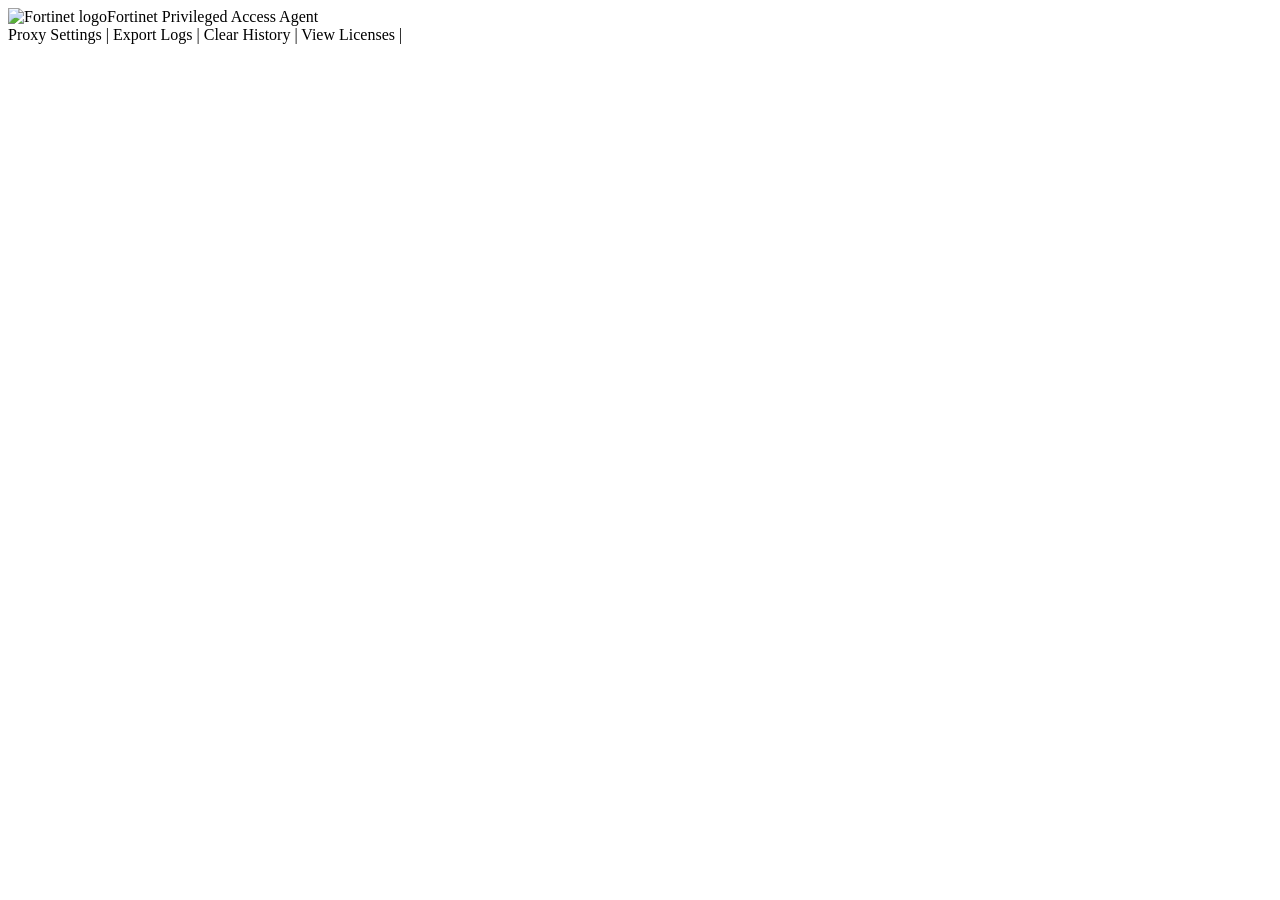
<file: .chrome-test-2/Default/Extensions/gkmiciealelfckimnoopefeplibjciih/8.0.0.52_0/popup.html>
<!-- @format -->

<!DOCTYPE html>
<html lang="en">
  <head>
    <meta charset="UTF-8" />
    <meta name="viewport" content="width=device-width, initial-scale=1.0" />
    <title>Fortinet Privileged Access Agent</title>
    <script src="popup.js"></script>
  </head>
  <body>
    <div class="container">
      <header class="top-header">
        <div class="logo-div">
          <img class="logo" alt="Fortinet logo" />Fortinet Privileged Access
          Agent
        </div>
      </header>
      <main class="main-content"></main>
      <div class="utility">
        <span class="proxy-settings">Proxy Settings |</span>
        <span class="export-logs">Export Logs |</span>
        <span class="clear-history">Clear History |</span>
        <span class="view-licenses">View Licenses |</span>
        <span class="extension-version"></span> 
      </div>
      <footer class="footer"></footer>
    </div>
  </body>
</html>
</file>
